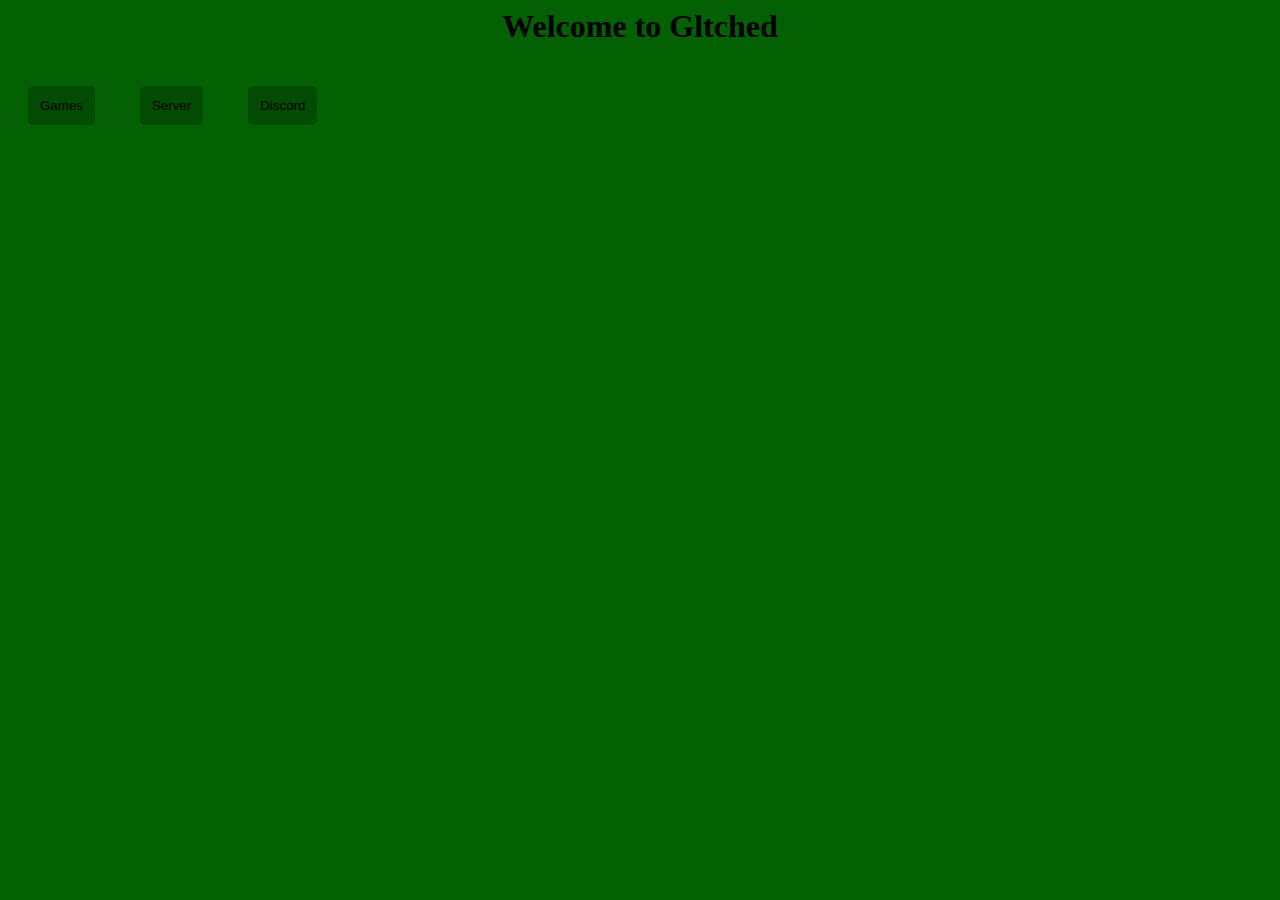
<file: index.html>
<DOCTYPE html>
<html>
  <head>
    <title>Gltched Homepage</title>
    <link rel="stylesheet" type="text/css" href="CSS/style.css">
    <script async src="https://www.googletagmanager.com/gtag/js?id=G-CT6GT1TYQS"></script>
    <script src="https://gltched.github.io/Github-Tutorials/JAVASCRIPT/analytics.js"></script>
  </head>
  <body>
    <script href="JS/main.js"></script>
    <h1 class="title">Welcome to Gltched</h1>
    <div class="redirectButtons">
      <button class="redirectButton"><a href="Games/index.html">Games</a></button>
      <button class="redirectButton"><a href="Server/index.html">Server</a></button>
      <button class="redirectButton"><a href="Discord/index.html">Discord</a></button>
    </div>
  </body>
</html>
</file>
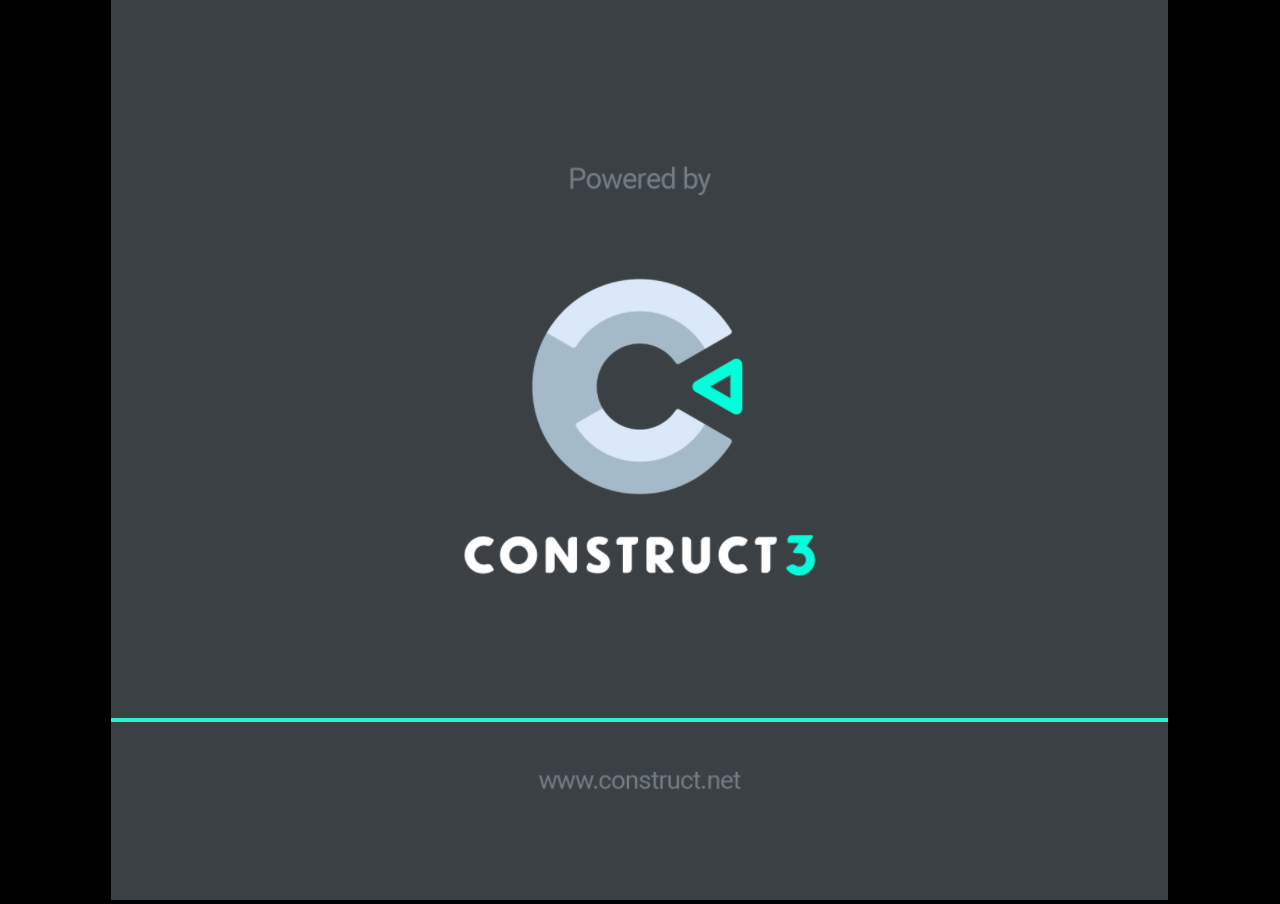
<file: Games/emeraldSpikes/index.html>
<!DOCTYPE html>
<html>
<head>
<meta charset="UTF-8">
<title>Emerald Spikes</title>
<script async src="https://www.googletagmanager.com/gtag/js?id=G-CT6GT1TYQS"></script>
<script src="https://gltched.github.io/Github-Tutorials/JAVASCRIPT/analytics.js"></script>
<meta name="viewport" content="width=device-width, initial-scale=1.0, maximum-scale=1.0, minimum-scale=1.0, user-scalable=no">

<meta name="generator" content="Construct 3">

	<link rel="manifest" href="appmanifest.json">
	<link rel="apple-touch-icon" sizes="128x128" href="icons/icon-128.png">
	<link rel="apple-touch-icon" sizes="256x256" href="icons/icon-256.png">
	<link rel="apple-touch-icon" sizes="512x512" href="icons/icon-512.png">
	<link rel="icon" type="image/png" href="icons/icon-512.png">

<link rel="stylesheet" href="style.css">

</head>
<body>
<div id="fb-root"></div>

	<noscript>
		<div id="notSupportedWrap">
			<h2 id="notSupportedTitle">This content requires JavaScript</h2>
			<p class="notSupportedMessage">JavaScript appears to be disabled. Please enable it to view this content.</p>
		</div>
	</noscript>
	<script src="scripts/supportcheck.js"></script>
	<script src="scripts/offlineclient.js" type="module"></script>
	<script src="scripts/main.js" type="module"></script>
	<script src="scripts/register-sw.js" type="module"></script>
</body>
</html>
</file>
<file: CSS/style.css>
html {
  --border-radius: 5px;
  --shadow: 5px 10px 50px rgba(0, 0, 0, 255);
  --redirectFont: 20px;
  --primary-color: #036103;
  --primary-color-dark: #024b02;
}

body {
  background: var(--primary-color);
}

.title {
  text-align: center;
}

.redirectButtons {
  display: block;
  margin: auto;
  font-size: var(--redirectFont);
}

.redirectButton {
  padding: 10px;
  margin: 20px;
  border-radius: var(--border-radius);
  background: var(--primary-color-dark);
  border-color: transparent;
}

a {
  text-decoration: none;
  color: black
}
</file>
<file: Games/emeraldSpikes/style.css>
html, body {
	padding: 0;
	margin: 0;
	overflow: hidden;
	
	background: #000000;
	color: white;
}

html, body, canvas {
	touch-action: none;
	touch-action-delay: none;
}

#notSupportedWrap {
	margin: 2em auto 1em auto;
	width: 75%;
	max-width: 45em;
	border: 2px solid #aaa;
	border-radius: 1em;
	padding: 2em;
	background-color: #f0f0f0;
	font-family: "Segoe UI", Frutiger, "Frutiger Linotype", "Dejavu Sans", "Helvetica Neue", Arial, sans-serif;
	color: black;
}

#notSupportedTitle {
	font-size: 1.8em;
}

.notSupportedMessage {
	font-size: 1.2em;
}

.notSupportedMessage em {
	color: #888;
}
</file>
